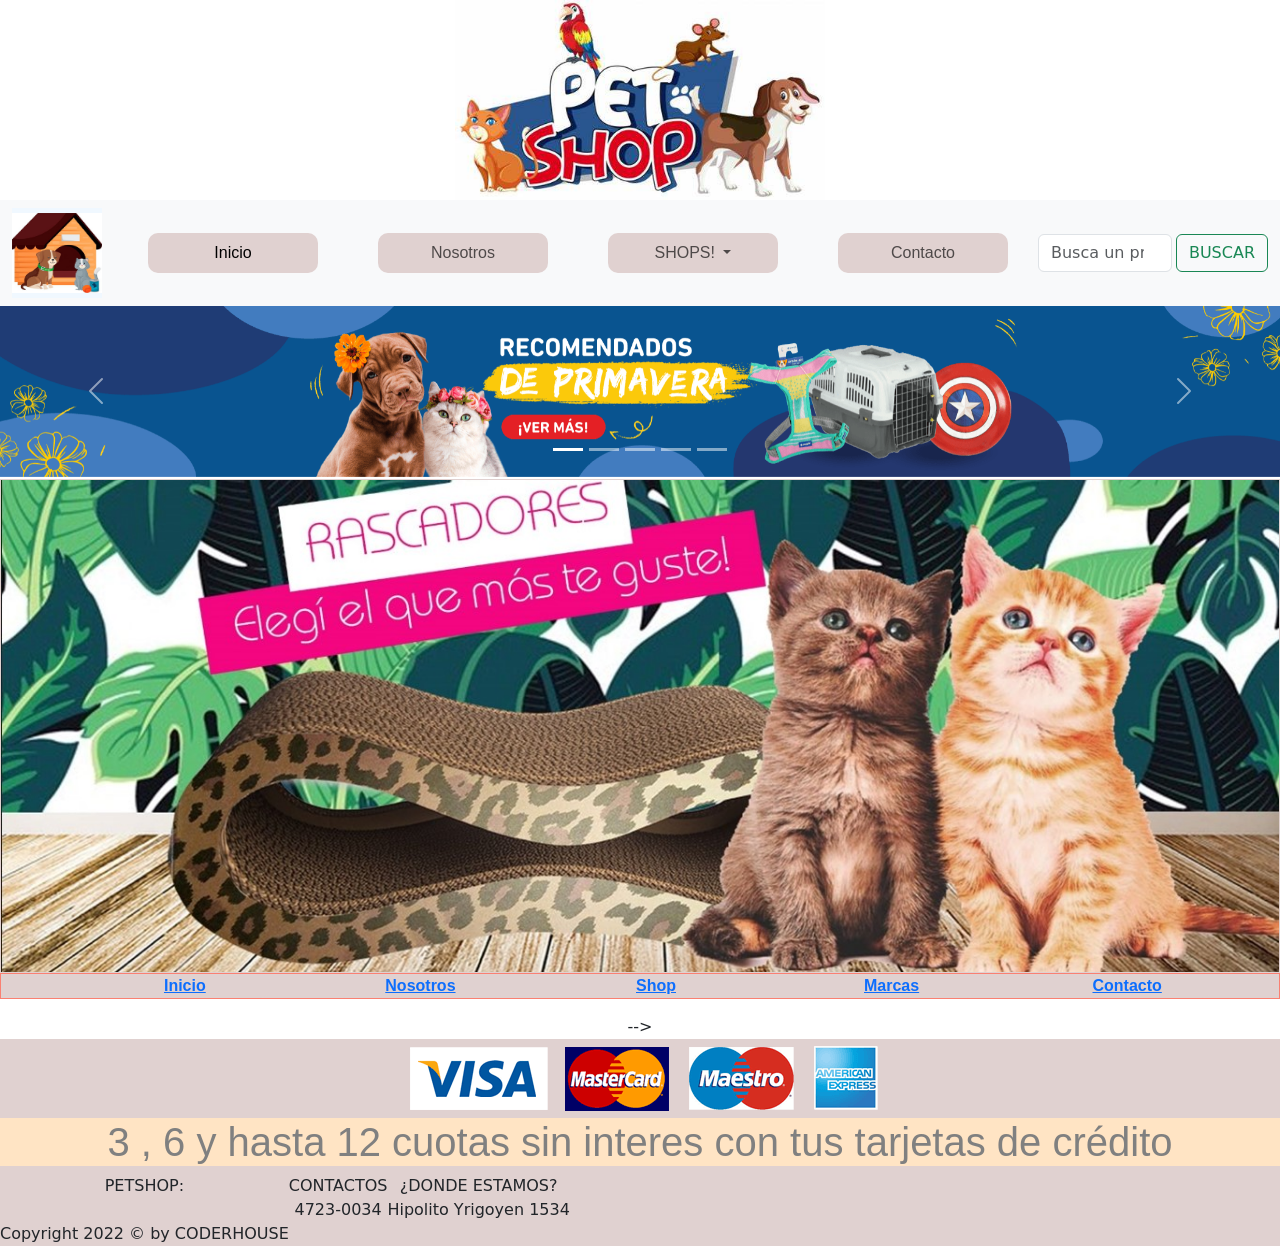
<file: html/index.html>
<!DOCTYPE html>
<html lang="en">
<head>
    <meta charset="UTF-8">
    <meta http-equiv="X-UA-Compatible" content="IE=edge">
    <meta name="viewport" content="width=device-width, initial-scale=1.0">
    <title>PETSHOP</title>
    <link rel="shortcut icon" href="../IMG TP/icono pets.jpg" type="image/x-icon">
    <link rel="stylesheet" href="../css/estilos.css">
    <link href="https://cdn.jsdelivr.net/npm/bootstrap@5.2.1/dist/css/bootstrap.min.css" rel="stylesheet" integrity="sha384-iYQeCzEYFbKjA/T2uDLTpkwGzCiq6soy8tYaI1GyVh/UjpbCx/TYkiZhlZB6+fzT" crossorigin="anonymous">
</head>
<body>
    <script src="https://cdn.jsdelivr.net/npm/bootstrap@5.2.1/dist/js/bootstrap.bundle.min.js" integrity="sha384-u1OknCvxWvY5kfmNBILK2hRnQC3Pr17a+RTT6rIHI7NnikvbZlHgTPOOmMi466C8" crossorigin="anonymous"></script>
    
    
    
    <header id="pets">
        
        <nav class="menu">
            <div class="logo">
                <img src="../IMG TP/logo titulo.jpg" alt="">
            </div>
            
            <nav class="navbar navbar-expand-lg bg-light">
                <div class="container-fluid">
                  <a class="navbar-brand" href="./index.html"><img src="../IMG TP/icono nav 2.jpg" alt="ico"></a>
                  <button class="navbar-toggler" type="button" data-bs-toggle="collapse" data-bs-target="#navbarSupportedContent" aria-controls="navbarSupportedContent" aria-expanded="false" aria-label="Toggle navigation">
                    <span class="navbar-toggler-icon"></span>
                  </button>
                    <div class="collapse navbar-collapse" id="navbarSupportedContent">
                    <ul class="navbar-nav me-auto mb-2 mb-lg-0">
                      <li class="nav-item">
                        <a class="nav-link active" aria-current="page" href="./index.html">Inicio</a>
                      </li>
                      <li class="nav-item">
                        <a class="nav-link" href="./nosotros.html">Nosotros</a>
                      </li>
                      <li class="nav-item dropdown">
                        <a class="nav-link dropdown-toggle" href="#" role="button" data-bs-toggle="dropdown" aria-expanded="false">
                         SHOPS!
                        </a>
                        <ul class="dropdown-menu">
                          <li><a class="dropdown-item" href="./shop.html">Accesorios</a></li>
                          <li><a class="dropdown-item" href="./shop.html">Alimentos</a></li>
                
                          
                          <li><hr><a class="dropdown-item"
                         href="./marcas.html">Marcas</a></li>
                        </ul>
                      </li>
                      <li class="nav-item">
                        <a class="nav-link" href="./contacto.html">Contacto</a>
                      </li>
                     
                    </ul>
                    <form class="d-flex" role="search">
                      <input class="form-control me-1" type="search" placeholder="Busca un producto..." aria-label="Search">
                      <button class="btn btn-outline-success" type="submit">BUSCAR</button>
                    </form>
                  </div>
                </div>

            </nav>

                <div id="carouselExampleIndicators" class="carousel slide" data-bs-ride="true">
                    <div class="carousel-indicators">
                        <button type="button" data-bs-target="#carouselExampleIndicators" data-bs-slide-to="0" class="active" aria-current="true" aria-label="Slide 1"></button>
                        <button type="button" data-bs-target="#carouselExampleIndicators" data-bs-slide-to="1" aria-label="Slide 2"></button>
                  <button type="button" data-bs-target="#carouselExampleIndicators" data-bs-slide-to="2" aria-label="Slide 3"></button>
                  <button type="button" data-bs-target="#carouselExampleIndicators" data-bs-slide-to="3" aria-label="Slide 4"></button>
                  <button type="button" data-bs-target="#carouselExampleIndicators" data-bs-slide-to="4" aria-label="Slide 5"></button>
                </div>
                <div class="carousel-inner">
                  <div class="carousel-item active">
                    <img src="../IMG TP/1.png" class="d-block w-100" alt="...">
                  </div>
                  <div class="carousel-item">
                    <img src="../IMG TP/2.png" class="d-block w-100" alt="...">
                  </div>
                  <div class="carousel-item">
                    <img src="../IMG TP/3.png" class="d-block w-100" alt="...">
                  </div>
                  <div class="carousel-item">
                    <img src="../IMG TP/4.png" class="d-block w-100" alt="...">
                  </div>
                  <div class="carousel-item">
                    <img src="../IMG TP/5.png" class="d-block w-100" alt="...">
                  </div>
                </div>
                <button class="carousel-control-prev" type="button" data-bs-target="#carouselExampleIndicators" data-bs-slide="prev">
                  <span class="carousel-control-prev-icon" aria-hidden="true"></span>
                  <span class="visually-hidden">Previous</span>
                </button>
                <button class="carousel-control-next" type="button" data-bs-target="#carouselExampleIndicators" data-bs-slide="next">
                  <span class="carousel-control-next-icon" aria-hidden="true"></span>
                  <span class="visually-hidden">Next</span>
                </button>
              </div>
            </div> 

            <div class="contenido">
                <a href="../html/shop.html"><img src="../IMG TP/slider (1).jpg" alt="promo"></a>
            </div>
            <!--  
                <div class="logo">
                
                <a href="./index.html">
                        <img src="../IMG TP/logo titulo.jpg" alt="titulo">
                    </a>
                </div>
                -->
            <!-- 
< -->
                <ul class="barraMenu">
                    <strong>
                        <li><a href="./index.html">Inicio</a></li>
                        <li><a href="./nosotros.html">Nosotros</a></li>
                        <li><a href="./shop.html">Shop</a></li>
                        <li><a href="./marcas.html">Marcas</a></li>
                        <li><a href="./contacto.html">Contacto</a></li>
                    </strong>
                </ul>
            -->
        </nav>
        <!-- 

            <div class="contenido">
                <a href="./shop.html">
                    <img src="../IMG TP/promo logo.jpg" alt="promo">
                </a>
                
                
            </div>
        -->
    </header>
    <footer id="pie">
        <div class="tarjeta">
            <img src="../IMG TP/tira de tarjetas.png" alt="banner card">
            
        
    </div>
    <h1>3 , 6 y hasta 12 cuotas sin interes con tus tarjetas de crédito</h1>
    
    <table border="0" cellspadding="10" cellspacing="10">

        <thead>
            <strong>
            <tr>
                <td>PETSHOP:</td>
                <td>CONTACTOS</td>
                <td>¿DONDE ESTAMOS?</td>
            </tr>
        </strong>
        </thead>
        <tbody>
            <tr>
                <td></td>
                <td>4723-0034</td>
                <td>Hipolito Yrigoyen 1534</td>
            </tr>
        </tbody>
        <tfoot>
            <tr>
                <td>Copyright 2022 © by CODERHOUSE</td>
            </tr>
        </tfoot>
    
    </table>
    
</footer>



    
</body>
</html>
</file>
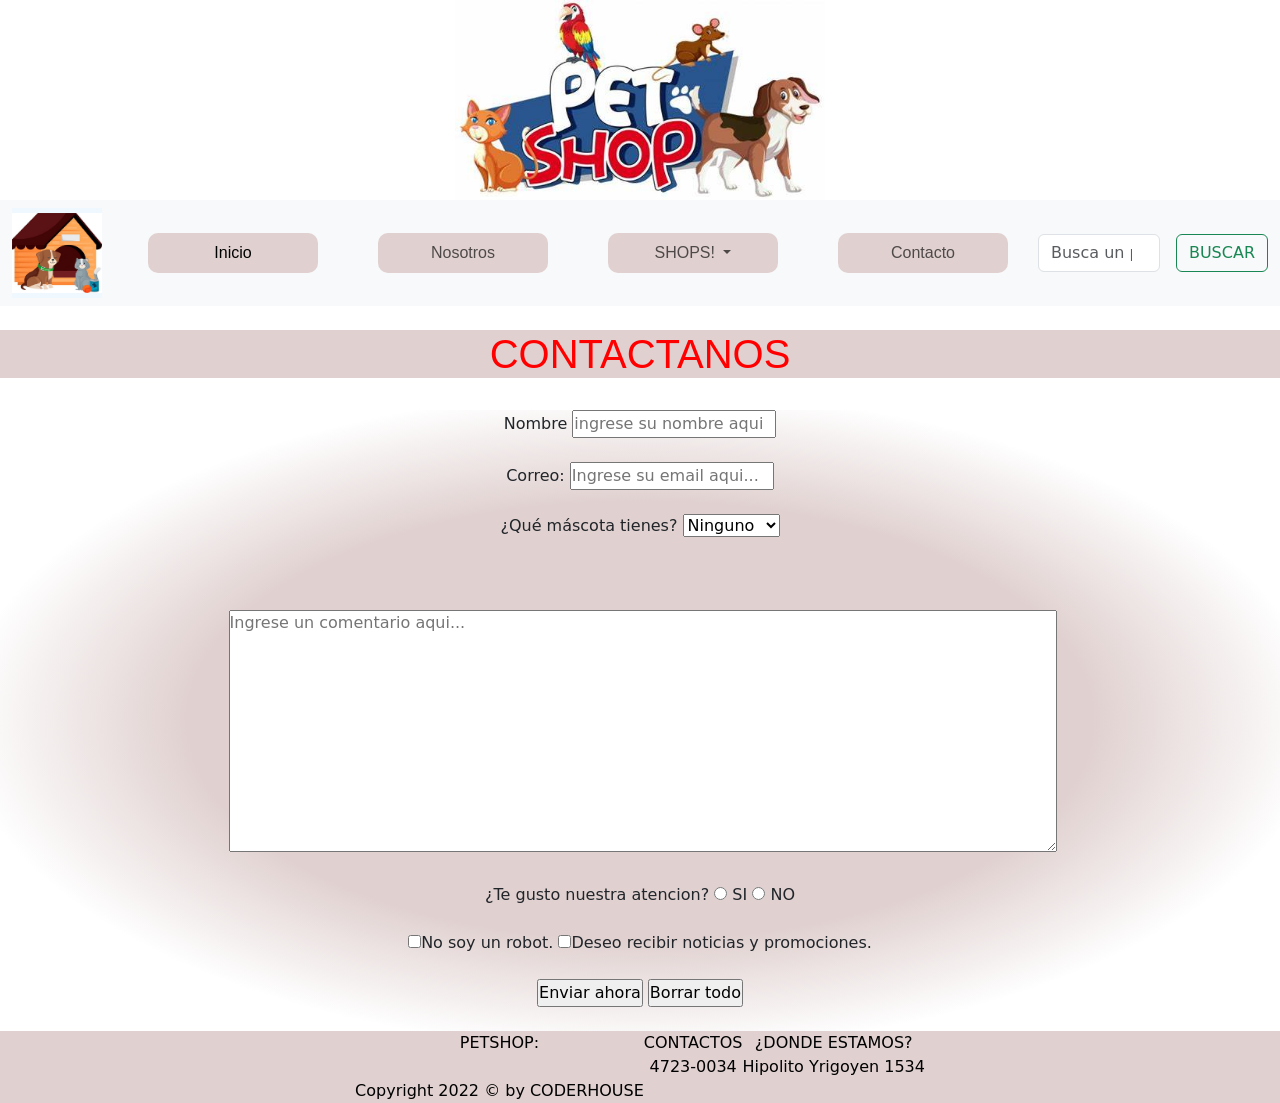
<file: html/contacto.html>
<!DOCTYPE html>
<html lang="en">
<head>
    <meta charset="UTF-8">
    <meta http-equiv="X-UA-Compatible" content="IE=edge">
    <meta name="viewport" content="width=device-width, initial-scale=1.0">
    <title>Contacto</title>
    <link rel="shortcut icon" href="../IMG TP/icono pets.jpg" type="image/x-icon">
    <link rel="stylesheet" href="../css/estilos.css">
    <link href="https://cdn.jsdelivr.net/npm/bootstrap@5.2.1/dist/css/bootstrap.min.css" rel="stylesheet" integrity="sha384-iYQeCzEYFbKjA/T2uDLTpkwGzCiq6soy8tYaI1GyVh/UjpbCx/TYkiZhlZB6+fzT" crossorigin="anonymous">
</head>
<body>
    <script src="https://cdn.jsdelivr.net/npm/bootstrap@5.2.1/dist/js/bootstrap.bundle.min.js" integrity="sha384-u1OknCvxWvY5kfmNBILK2hRnQC3Pr17a+RTT6rIHI7NnikvbZlHgTPOOmMi466C8" crossorigin="anonymous"></script>

    <header id="pets">
        <nav class="menu">
            <div class="logo">
                <img src="../IMG TP/logo titulo.jpg" alt="">
            </div>
            
            <nav class="navbar navbar-expand-lg bg-light">
                <div class="container-fluid">
                  <a class="navbar-brand" href="./index.html"><img src="../IMG TP/icono nav 2.jpg" alt="ico"></a>
                  <button class="navbar-toggler" type="button" data-bs-toggle="collapse" data-bs-target="#navbarSupportedContent" aria-controls="navbarSupportedContent" aria-expanded="false" aria-label="Toggle navigation">
                    <span class="navbar-toggler-icon"></span>
                  </button>
                    <div class="collapse navbar-collapse" id="navbarSupportedContent">
                    <ul class="navbar-nav me-auto mb-2 mb-lg-0">
                      <li class="nav-item">
                        <a class="nav-link active" aria-current="page" href="./index.html">Inicio</a>
                      </li>
                      <li class="nav-item">
                        <a class="nav-link" href="./nosotros.html">Nosotros</a>
                      </li>
                      <li class="nav-item dropdown">
                        <a class="nav-link dropdown-toggle" href="#" role="button" data-bs-toggle="dropdown" aria-expanded="false">
                         SHOPS!
                        </a>
                        <ul class="dropdown-menu">
                          <li><a class="dropdown-item" href="./shop.html">Accesorios</a></li>
                          <li><a class="dropdown-item" href="./shop.html">Alimentos</a></li>
                
                          
                          <li><hr><a class="dropdown-item"
                         href="./marcas.html">Marcas</a></li>
                        </ul>
                      </li>
                      <li class="nav-item">
                        <a class="nav-link" href="./contacto.html">Contacto</a>
                      </li>
                     
                    </ul>
                    <form class="d-flex" role="search">
                      <input class="form-control me-3" type="search" placeholder="Busca un producto..." aria-label="Search">
                      <button class="btn btn-outline-success" type="submit">BUSCAR</button>
                    </form>
                  </div>
                </div>

            </nav>
        
        <!-- 

            <nav class="menu">
                <div class="logo">
                    <a href="./index.html">
                        <img src="../IMG TP/logo titulo.jpg" alt="titulo">
                    </a>
                </div>
                <ul class="barraMenu">
                    <strong>
                        <li><a href="./index.html">Inicio</a></li>
                        <li><a href="./nosotros.html">Nosotros</a></li>
                        <li><a href="./shop.html">Shop</a></li>
                        <li><a href="./marcas.html">Marcas</a></li>
                        <li><a href="./contacto.html">Contacto</a></li>
                    </strong>
                </ul>
            </nav>
        -->
<br>
<div class="contactanos">
    <h1>CONTACTANOS</h1>
</div>
<br>
<div class="formulario">

    <form action="enviar.php" method="" enctype=""> 
        
        <label for="Nombre">Nombre</label>
        <input type="text" id="Nombre" placeholder="ingrese su nombre aqui" required> 
        
        
        <br><br>
    <div>
        <label for="mail">Correo:</label> 
        <input type="email" id="mail" name="correo" placeholder="Ingrese su email aqui..." required
        >
    </div>
    <br>
    <div>
        <label for="mascota">¿Qué máscota tienes?</label>
        <select name="" id="mascota">
            <option value="">Ninguno</option>
            <option value="">Perros</option>
            <option value="">Gatos</option>
            <option value="">Aves</option>
            <option value="">Reptiles</option>
            <option value="">Peces</option>
            <option value="">Roedores</option>
        </select>
        
    </div>
    <br>
    
    
    <br><br> 
    <div>
        <label for="comentarios"></label>
        
        <textarea name="" id="comentarios" cols="100" rows="10" placeholder="Ingrese un comentario aqui..."></textarea>
        
    </div>
    
    <br>
    <div>
        <label for="text">¿Te gusto nuestra atencion?</label>
        <input type="radio" name="curso" id="si"> SI
        <input type="radio" name="curso" id="no"> NO
    
    </div>
    <br>
    <div>
        <input type="checkbox" name="opciones" id="" required>No soy un robot.
        <input type="checkbox" name="opciones" id="">Deseo recibir noticias y promociones.
    </div>
    <br>
    
    
    <div>
        <input type="submit" value="Enviar ahora"  >
        <input type="reset" value="Borrar todo">
        
        
    </div>
    <br>
</form>
</div>

<footer class="pieContacto">
    <table border="0" cellspadding="10" cellspacing="10">
        
        <thead>
            <strong>
                <tr>
                    <td>PETSHOP:</td>
                    <td>CONTACTOS</td>
                    <td>¿DONDE ESTAMOS?</td>
                </tr>
            </strong>
            </thead>
            <tbody>
                <tr>
                    <td></td>
                    <td>4723-0034</td>
                    <td>Hipolito Yrigoyen 1534</td>
                </tr>
            </tbody>
            <tfoot>
                <tr>
                    <td>Copyright 2022 © by CODERHOUSE</td>
                </tr>
            </tfoot>
        
        </table>
        
    </footer>
    
        
    </body>
    </html>
</file>
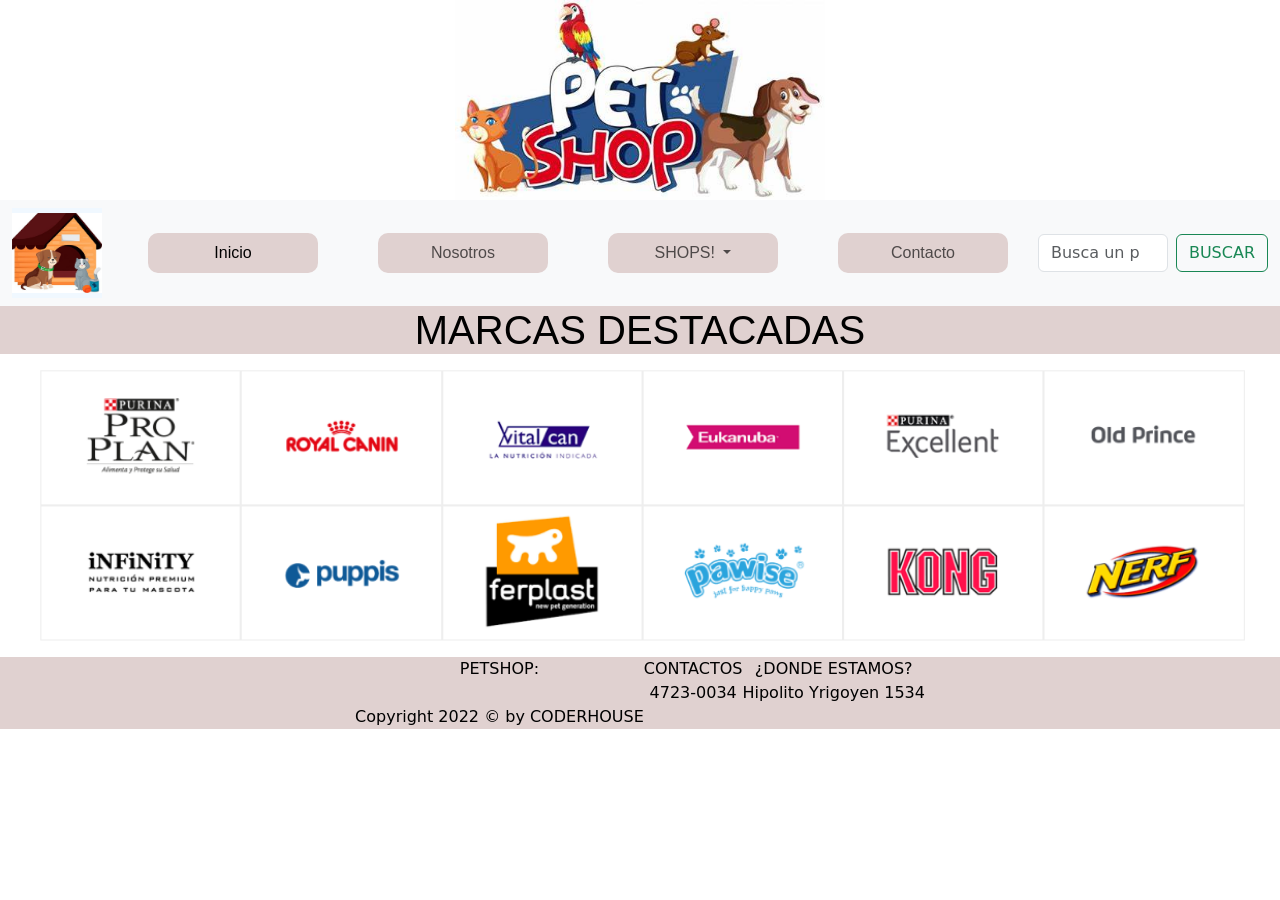
<file: html/marcas.html>
<!DOCTYPE html>
<html lang="en">
<head>
    <meta charset="UTF-8">
    <meta http-equiv="X-UA-Compatible" content="IE=edge">
    <meta name="viewport" content="width=device-width, initial-scale=1.0">
    <title>Marcas</title>
    <link rel="shortcut icon" href="../IMG TP/icono pets.jpg" type="image/x-icon">
    <link rel="stylesheet" href="../css/estilos.css">
    <link href="https://cdn.jsdelivr.net/npm/bootstrap@5.2.1/dist/css/bootstrap.min.css" rel="stylesheet" integrity="sha384-iYQeCzEYFbKjA/T2uDLTpkwGzCiq6soy8tYaI1GyVh/UjpbCx/TYkiZhlZB6+fzT" crossorigin="anonymous">
</head>
<body>
    <script src="https://cdn.jsdelivr.net/npm/bootstrap@5.2.1/dist/js/bootstrap.bundle.min.js" integrity="sha384-u1OknCvxWvY5kfmNBILK2hRnQC3Pr17a+RTT6rIHI7NnikvbZlHgTPOOmMi466C8" crossorigin="anonymous"></script>

    <header id="pets">
        <nav class="menu">
            <div class="logo">
                <img src="../IMG TP/logo titulo.jpg" alt="pets">
            </div>
            
            <nav class="navbar navbar-expand-lg bg-light">
                <div class="container-fluid">
                  <a class="navbar-brand" href="./index.html"><img src="../IMG TP/icono nav 2.jpg" alt="ico"></a>
                  <button class="navbar-toggler" type="button" data-bs-toggle="collapse" data-bs-target="#navbarSupportedContent" aria-controls="navbarSupportedContent" aria-expanded="false" aria-label="Toggle navigation">
                    <span class="navbar-toggler-icon"></span>
                  </button>
                    <div class="collapse navbar-collapse" id="navbarSupportedContent">
                    <ul class="navbar-nav me-auto mb-2 mb-lg-0">
                      <li class="nav-item">
                        <a class="nav-link active" aria-current="page" href="./index.html">Inicio</a>
                      </li>
                      <li class="nav-item">
                        <a class="nav-link" href="./nosotros.html">Nosotros</a>
                      </li>
                      <li class="nav-item dropdown">
                        <a class="nav-link dropdown-toggle" href="#" role="button" data-bs-toggle="dropdown" aria-expanded="false">
                         SHOPS!
                        </a>
                        <ul class="dropdown-menu">
                          <li><a class="dropdown-item" href="./shop.html">Accesorios</a></li>
                          <li><a class="dropdown-item" href="./shop.html">Alimentos</a></li>
                
                          
                          <li><hr><a class="dropdown-item"
                         href="./marcas.html">Marcas</a></li>
                        </ul>
                      </li>
                      <li class="nav-item">
                        <a class="nav-link" href="./contacto.html">Contacto</a>
                      </li>
                     
                    </ul>
                    <form class="d-flex" role="search">
                      <input class="form-control me-2" type="search" placeholder="Busca un producto..." aria-label="Search">
                      <button class="btn btn-outline-success" type="submit">BUSCAR</button>
                    </form>
                  </div>
                </div>

            </nav>
        
        <!-- 

            <nav class="menu">
                <div class="logo">
                    <a href="./index.html">
                        <img src="../IMG TP/logo titulo.jpg" alt="titulo">
                    </a>
                </div>
                <ul class="barraMenu">
                    <strong>
                        <li><a href="./index.html">Inicio</a></li>
                        <li><a href="./nosotros.html">Nosotros</a></li>
                        <li><a href="./shop.html">Shop</a></li>
                        <li><a href="./marcas.html">Marcas</a></li>
                        <li><a href="./contacto.html">Contacto</a></li>
                    </strong>
                </ul>
            </nav>
        -->
    
    
    <div class="marcas">
        <h1>MARCAS DESTACADAS</h1>
        <img src="../IMG TP/marcas1.png" alt="marcas1">
    </div>
    </header>
    
    <footer class="pieMarcas">
        <table border="0" cellspadding="10" cellspacing="10">
    
            <thead>
                <strong>
                <tr>
                    <td>PETSHOP:</td>
                    <td>CONTACTOS</td>
                    <td>¿DONDE ESTAMOS?</td>
                </tr>
            </strong>
            </thead>
            <tbody>
                <tr>
                    <td></td>
                    <td>4723-0034</td>
                    <td>Hipolito Yrigoyen 1534</td>
                </tr>
            </tbody>
            <tfoot>
                <tr>
                    <td>Copyright 2022 © by CODERHOUSE</td>
                </tr>
            </tfoot>
        
        </table>
        
    </footer>
    </body>
    </html>
</file>
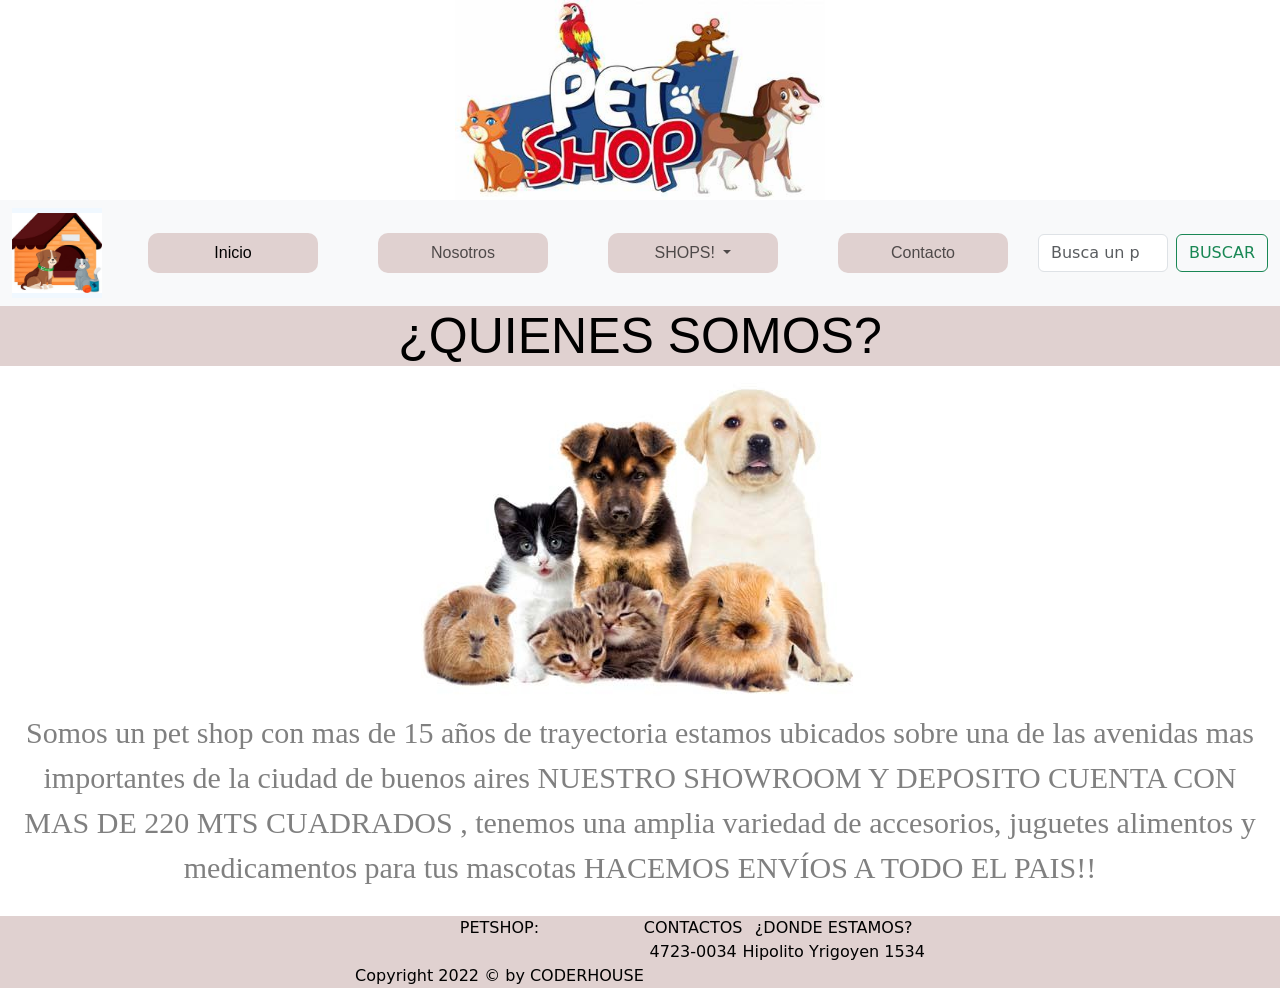
<file: html/nosotros.html>
<!DOCTYPE html>
<html lang="en">
<head>
    <meta charset="UTF-8">
    <meta http-equiv="X-UA-Compatible" content="IE=edge">
    <meta name="viewport" content="width=device-width, initial-scale=1.0">
    <title>Nosotros</title>
    <link rel="shortcut icon" href="../IMG TP/icono pets.jpg" type="image/x-icon">
    <link rel="stylesheet" href="../css/estilos.css">
    <link href="https://cdn.jsdelivr.net/npm/bootstrap@5.2.1/dist/css/bootstrap.min.css" rel="stylesheet" integrity="sha384-iYQeCzEYFbKjA/T2uDLTpkwGzCiq6soy8tYaI1GyVh/UjpbCx/TYkiZhlZB6+fzT" crossorigin="anonymous">
</head>
<body>
    <script src="https://cdn.jsdelivr.net/npm/bootstrap@5.2.1/dist/js/bootstrap.bundle.min.js" integrity="sha384-u1OknCvxWvY5kfmNBILK2hRnQC3Pr17a+RTT6rIHI7NnikvbZlHgTPOOmMi466C8" crossorigin="anonymous"></script>

    <header id="pets">
        <nav class="menu">
            <div class="logo">
                <img src="../IMG TP/logo titulo.jpg" alt="">
            </div>
            
            <nav class="navbar navbar-expand-lg bg-light">
                <div class="container-fluid">
                  <a class="navbar-brand" href="./index.html"><img src="../IMG TP/icono nav 2.jpg" alt="ico"></a>
                  <button class="navbar-toggler" type="button" data-bs-toggle="collapse" data-bs-target="#navbarSupportedContent" aria-controls="navbarSupportedContent" aria-expanded="false" aria-label="Toggle navigation">
                    <span class="navbar-toggler-icon"></span>
                  </button>
                    <div class="collapse navbar-collapse" id="navbarSupportedContent">
                    <ul class="navbar-nav me-auto mb-2 mb-lg-0">
                      <li class="nav-item">
                        <a class="nav-link active" aria-current="page" href="./index.html">Inicio</a>
                      </li>
                      <li class="nav-item">
                        <a class="nav-link" href="./nosotros.html">Nosotros</a>
                      </li>
                      <li class="nav-item dropdown">
                        <a class="nav-link dropdown-toggle" href="#" role="button" data-bs-toggle="dropdown" aria-expanded="false">
                         SHOPS!
                        </a>
                        <ul class="dropdown-menu">
                          <li><a class="dropdown-item" href="./shop.html">Accesorios</a></li>
                          <li><a class="dropdown-item" href="./shop.html">Alimentos</a></li>
                
                          
                          <li><hr><a class="dropdown-item"
                         href="./marcas.html">Marcas</a></li>
                        </ul>
                      </li>
                      <li class="nav-item">
                        <a class="nav-link" href="./contacto.html">Contacto</a>
                      </li>
                     
                    </ul>
                    <form class="d-flex" role="search">
                      <input class="form-control me-2" type="search" placeholder="Busca un producto..." aria-label="Search">
                      <button class="btn btn-outline-success" type="submit">BUSCAR</button>
                    </form>
                  </div>
                </div>

            </nav>


        
        <!-- 

            <nav class="menu">
                <div class="logo">
                    <a href="./index.html">
                        <img src="../IMG TP/logo titulo.jpg" alt="titulo">
                    </a>
                </div>
                <ul class="barraMenu">
                    <strong>
                        <li><a href="./index.html">Inicio</a></li>
                        <li><a href="./nosotros.html">Nosotros</a></li>
                        <li><a href="./shop.html">Shop</a></li>
                        <li><a href="./marcas.html">Marcas</a></li>
                        <li><a href="./contacto.html">Contacto</a></li>
                    </strong>
                </ul>
            </nav>
        -->
    <div class="nosotros">
        <h2>¿QUIENES SOMOS?</h2>
        <div class="quienesSomosLogo">
            <img src="../IMG TP/logo 4.jpg" alt="logo4">
        </div>

        <p>Somos un pet shop con mas de 15 años de trayectoria estamos ubicados sobre una de las avenidas mas importantes de la ciudad de buenos aires NUESTRO SHOWROOM Y DEPOSITO CUENTA CON MAS DE 220 MTS CUADRADOS , tenemos una amplia variedad de accesorios, juguetes alimentos y medicamentos para tus mascotas

        
            
            HACEMOS ENVÍOS A TODO EL PAIS!!</p>

    </div>
<footer class="pieNosotros">
    <table border="0" cellspadding="10" cellspacing="10">

        <thead>
            <strong>
            <tr>
                <td>PETSHOP:</td>
                <td>CONTACTOS</td>
                <td>¿DONDE ESTAMOS?</td>
            </tr>
        </strong>
        </thead>
        <tbody>
            <tr>
                <td></td>
                <td>4723-0034</td>
                <td>Hipolito Yrigoyen 1534</td>
            </tr>
        </tbody>
        <tfoot>
            <tr>
                <td>Copyright 2022 © by CODERHOUSE</td>
            </tr>
        </tfoot>
    
    </table>
    
</footer>

    
</header>

    
</body>
</html>
</file>
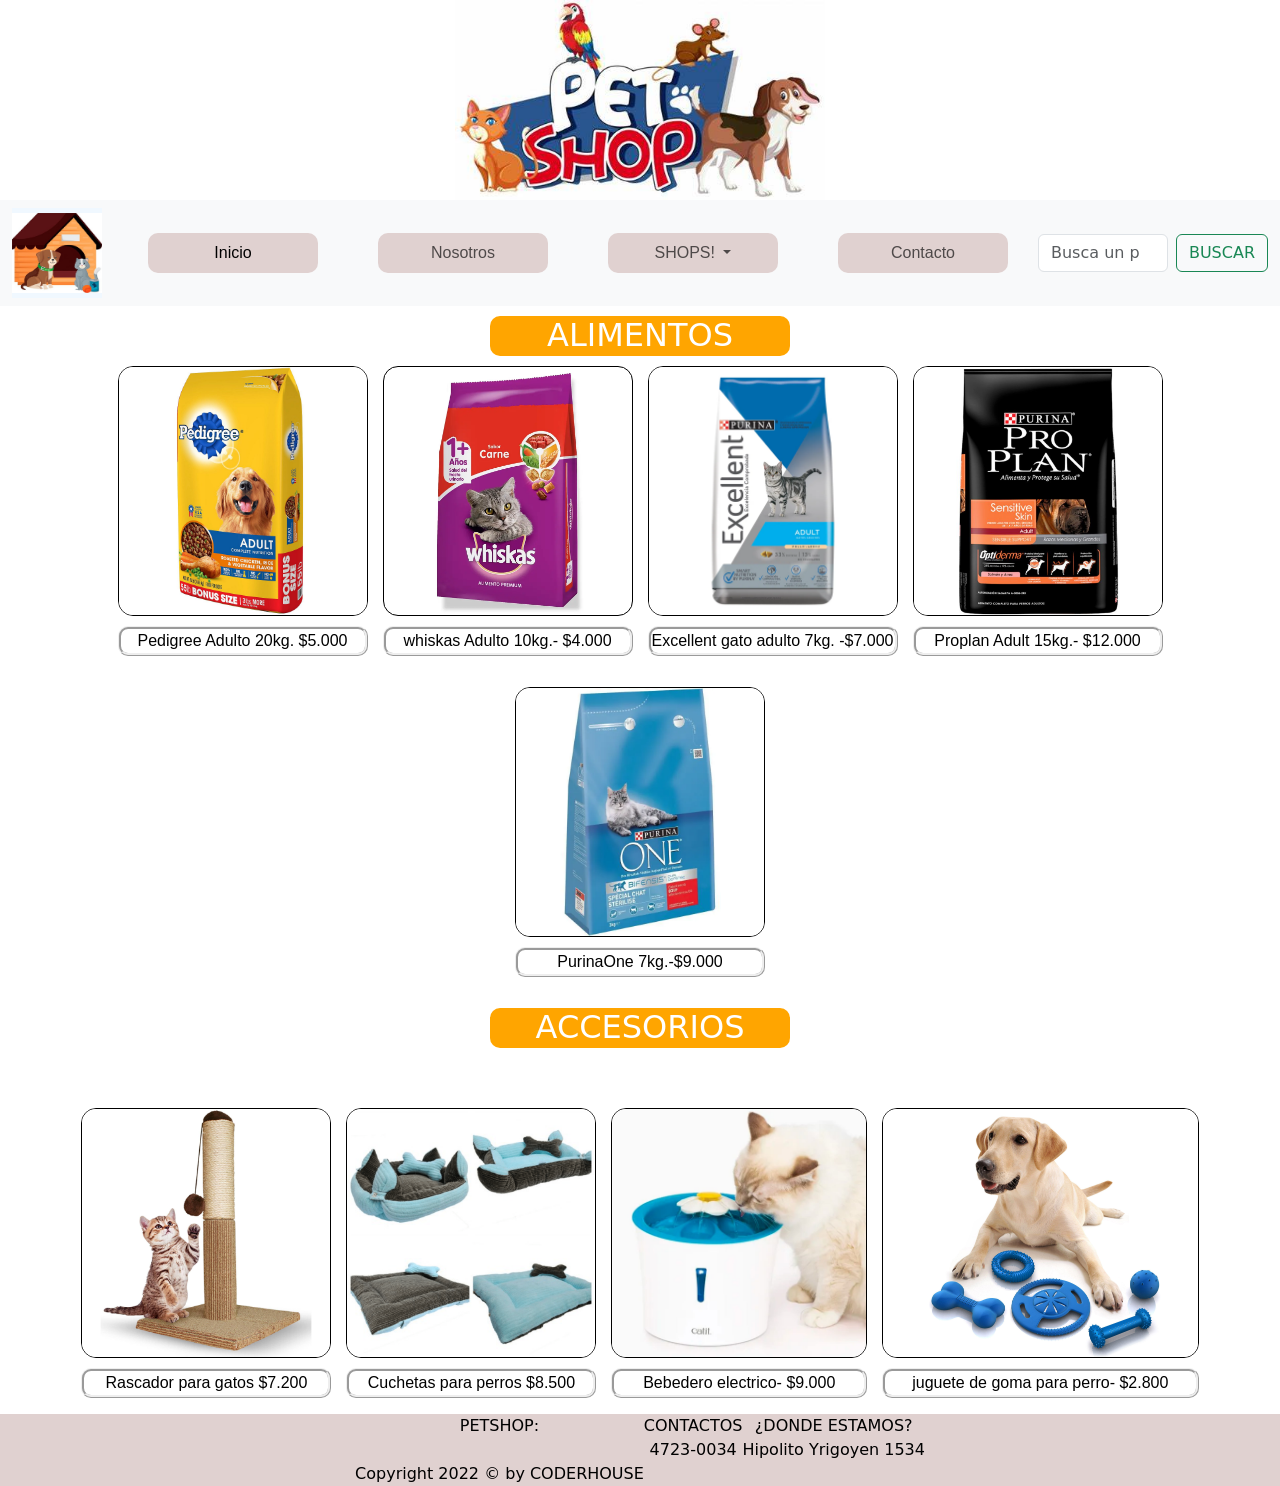
<file: html/shop.html>
<!DOCTYPE html>
<html lang="en">
<head>
    <meta charset="UTF-8">
    <meta http-equiv="X-UA-Compatible" content="IE=edge">
    <meta name="viewport" content="width=device-width, initial-scale=1.0">
    <title>Shop</title>
    <link rel="shortcut icon" href="../IMG TP/icono pets.jpg" type="image/x-icon">
    <link rel="stylesheet" href="../css/estilos.css">
    <link href="https://cdn.jsdelivr.net/npm/bootstrap@5.2.1/dist/css/bootstrap.min.css" rel="stylesheet" integrity="sha384-iYQeCzEYFbKjA/T2uDLTpkwGzCiq6soy8tYaI1GyVh/UjpbCx/TYkiZhlZB6+fzT" crossorigin="anonymous">
</head>
<body>
    <script src="https://cdn.jsdelivr.net/npm/bootstrap@5.2.1/dist/js/bootstrap.bundle.min.js" integrity="sha384-u1OknCvxWvY5kfmNBILK2hRnQC3Pr17a+RTT6rIHI7NnikvbZlHgTPOOmMi466C8" crossorigin="anonymous"></script>


    <header id="pets">
        <nav class="menu">
            <div class="logo">
                <img src="../IMG TP/logo titulo.jpg" alt="">
            </div>
            
            <nav class="navbar navbar-expand-lg bg-light">
                <div class="container-fluid">
                  <a class="navbar-brand" href="./index.html"><img src="../IMG TP/icono nav 2.jpg" alt="ico"></a>
                  <button class="navbar-toggler" type="button" data-bs-toggle="collapse" data-bs-target="#navbarSupportedContent" aria-controls="navbarSupportedContent" aria-expanded="false" aria-label="Toggle navigation">
                    <span class="navbar-toggler-icon"></span>
                  </button>
                    <div class="collapse navbar-collapse" id="navbarSupportedContent">
                    <ul class="navbar-nav me-auto mb-2 mb-lg-0">
                      <li class="nav-item">
                        <a class="nav-link active" aria-current="page" href="./index.html">Inicio</a>
                      </li>
                      <li class="nav-item">
                        <a class="nav-link" href="./nosotros.html">Nosotros</a>
                      </li>
                      <li class="nav-item dropdown">
                        <a class="nav-link dropdown-toggle" href="#" role="button" data-bs-toggle="dropdown" aria-expanded="false">
                         SHOPS!
                        </a>
                        <ul class="dropdown-menu">
                          <li><a class="dropdown-item" href="./shop.html">Accesorios</a></li>
                          <li><a class="dropdown-item" href="./shop.html">Alimentos</a></li>
                
                          <li><a class="dropdown-item" href="./shop.html">higiene</a></li>
                          <li><hr><a class="dropdown-item"
                         href="./marcas.html">Marcas</a></li>
                        </ul>
                      </li>
                      <li class="nav-item">
                        <a class="nav-link" href="./contacto.html">Contacto</a>
                      </li>
                     
                    </ul>
                    <form class="d-flex" role="search">
                      <input class="form-control me-2" type="search" placeholder="Busca un producto..." aria-label="Search">
                      <button class="btn btn-outline-success" type="submit">BUSCAR</button>
                    </form>
                  </div>
                </div>

            </nav>
        
       <div class="alimentos">
    <h2>ALIMENTOS</h2>

</div>

<div class="flex-conteiner">
        
    <div class="flex-item">
        <img src="../IMG TP/venta 1.jpg" alt="pedigree">
        <p>Pedigree Adulto 20kg. $5.000</p>

    </div>
    
    <div class="flex-item">
        <img src="../IMG TP/venta 2.webp" alt="whiskas" >
        <p>whiskas Adulto 10kg.- $4.000</p>
    </div>
    
    
    <div class="flex-item">
        <img src="../IMG TP/venta 5.webp" alt="excellent">
        <p>Excellent gato adulto 7kg. -$7.000</p>
        
    </div>
    <div class="flex-item">
        <img src="../IMG TP/venta 6.jpg" alt="proplan">
        <p>Proplan Adult 15kg.- $12.000</p>
    </div>    
    <div class="flex-item">
        <img src="../IMG TP/venta 7.webp" alt="purina">
        <p>PurinaOne 7kg.-$9.000</p>
        
    </div>
    
    
    
</div>
<div class="accesorio">
    <h2>ACCESORIOS</h2>
</div>

<div class="flex-conteiner2">
    <div class="flex-item">
        <img src="../IMG TP/venta 3.jpg" alt="rascador">
        <p>Rascador para gatos $7.200</p>
    </div>
    
    <div class="flex-item">
        <img src="../IMG TP/venta 4.png" alt="cucheta">
        <p>Cuchetas para perros $8.500 </p>
    </div>    
    <div class="flex-item">
        <img src="../IMG TP/venta 8.jpeg" alt="bebedero">
        <p>Bebedero electrico- $9.000 </p>
    </div>    
    <div class="flex-item">
        <img src="../IMG TP/venta 9.jpg" alt="juguete">
        <p>juguete de goma para perro- $2.800 </p>
    </div>    
    

    </div>
    <footer class="pieContacto">
        <table border="0" cellspadding="10" cellspacing="10">
    
            <thead>
                <strong>
                <tr>
                    <td>PETSHOP:</td>
                    <td>CONTACTOS</td>
                    <td>¿DONDE ESTAMOS?</td>
                </tr>
            </strong>
            </thead>
            <tbody>
                <tr>
                    <td></td>
                    <td>4723-0034</td>
                    <td>Hipolito Yrigoyen 1534</td>
                </tr>
            </tbody>
            <tfoot>
                <tr>
                    <td>Copyright 2022 © by CODERHOUSE</td>
                </tr>
            </tfoot>
        
        </table>
        
    </footer>
    </header>
    
        
    </body>
    </html>
</file>
<file: css/estilos.css>
*{
    padding: 0;
    margin-top: 0;
}

#pets nav{
    background-color: #ffffff;
    text-align: center;
    position: sticky;
    top: 0px;
    z-index: 999;
}
.barraMenu{
    background-color: #e0d1d0;
    border: solid #fa8072 1px;
}

#pets .logo img {
width: 370px;
height: 200px;
}

#pets nav ul li{
    
    font-family: 'Lucida Sans', 'Lucida Sans Regular', 'Lucida Grande', 'Lucida Sans Unicode', Geneva, Verdana, sans-serif;
    text-decoration: none;
    text-align: center;
    /*border: 2px solid #fa8072; */

    background-color:#e0d1d0;
    color: #000000;
    display:inline-block;
    padding: 0px;
    margin: 0px 30px;
    min-width: 170px;
    border-radius: 10px;
    

   
} 

.navbar-brand{
    background-color:aliceblue;
    color: white;
    

}
.navbar-brand img{
    width: 90px;
    height: 80px;
}



#pets nav ul li a:hover{
    background-color: #fa8072;
    color: #ffffff;
    border-left: 0px solid #fa8072;
    border-right: 0px solid #fa8072;
    border-radius: 10px
;
}


.contenido img{
    border: 1px solid #e0d1d0;
    margin-top: 2px;
    left: 0;
    width: 100%;
    height: 100%;
    
}

#pie {
    text-align: center;
    background-color:#e0d1d0;
}

#pie h1{
    font-family: 'Franklin Gothic Medium', 'Arial Narrow', Arial, sans-serif;
    background-color: bisque;
    color: grey;
}

#final {
    background-color: #808080;
    color: #ffffff;
    

}
#final .encabezado tr td {
    padding: 25px;
    margin: 25px;
}


.nosotros h2 {
    background-color:#e0d1d0;
    color: #000000;
    font-size: 50px;
    font-family:'Franklin Gothic Medium', 'Arial Narrow', Arial, sans-serif;
    text-align: center;
    margin-top:0px;

    
}
.nosotros p{
    background-color: #ffffff;
    color: #808080;
    text-align: center;
    font-family: 'Times New Roman', Times, serif;
    font-size: 30px;
    padding:10px;
    display:inline-table;

    
    
}
.pieNosotros table{
    background-color:#e0d1d0;
    color: #000000;
    padding:10px;
    display:inline-table;
    

}
footer{
    background-color:#e0d1d0;
    text-align: center;
    
}
.pieContacto table{
    background-color:#e0d1d0;
    color: #000000;
    padding:10px;
    display:inline-table;
    

}
.marcas h1{
    background-color: #e0d1d0;
    color: #000000;
    font-family: 'Segoe UI', Tahoma, Geneva, Verdana, sans-serif;
    text-align: center;
    margin-top:0px;

}
.marcas img{
   
    width: 100%;
    height: 100%;
}

#venta img{
    height: 300px;
    background-color: #e0d1d0;
    margin: 0px 40px;

}
#venta .comip{
    margin-left:70px;
}
#venta .comig {
    margin-left:350px;
    margin-top: -40px;
}
#venta .rasca{
    margin-left: 650px;
    margin-top:-40px;
}
#venta .cuche{
    margin-left: 1050px;
    margin-top: -40px;
}

.pieMarcas table{
    background-color:#e0d1d0;
    color: #000000;
    padding:10px;
    display:inline-table;
        

}
.contactanos h1{
    background-color:#e0d1d0;
    color: #ff0000;
    font-size: 40px;
    font-family: Arial, "Helvetica Neue", Helvetica, sans-serif;
    text-align: center;
    margin-top:0px;
}
form{
    text-align: center;
    ;
    
}
.formulario{
    background: radial-gradient(#e0d1d0 50%, white 75%);
    
}

.flex-conteiner{
    background-color:white;
    color:black;
    display: flex;
    gap: 15px;
    flex-wrap:wrap;
    justify-content: center;
    font-family:'Franklin Gothic Medium', 'Arial Narrow', Arial, sans-serif;
    
    
    
}

  
.flex-item img{
width: 100%;
height: 250px;
border:1px solid black;
border-radius: 15px;
transition: 1s;


}

.flex-item p{
    background-color: white;
    border-style:ridge;
    border-radius: 10px;
    margin-top: 10px;
    transition: 1s;

}
.flex-item p:hover{
    background-color: orange;
    border-style:double
    

}
.flex-item img:hover{
    border:solid 10px orange;
    colo;
}


.flex-conteiner2{
    background-color:white;
    color:black;
    display: flex;
    gap: 15px;
    flex-wrap:wrap;
    justify-content: center;
    font-family:'Franklin Gothic Medium', 'Arial Narrow', Arial, sans-serif;
    margin-top: 50px;
    
    
}
.alimentos{
    background-color: orange;
    color:white;
    width: 300px;
    height: 40px;
    margin-top: 10px;
    margin-bottom: 10px;

    display: inline-block;
    border-radius: 10px;
}

.accesorio{
    background-color: orange;
    color:white;
    width: 300px;
    height: 40px;
    margin-top: 15px;
    margin-bottom: 10px;

    display: inline-block;
    border-radius: 10px;


}
</file>
